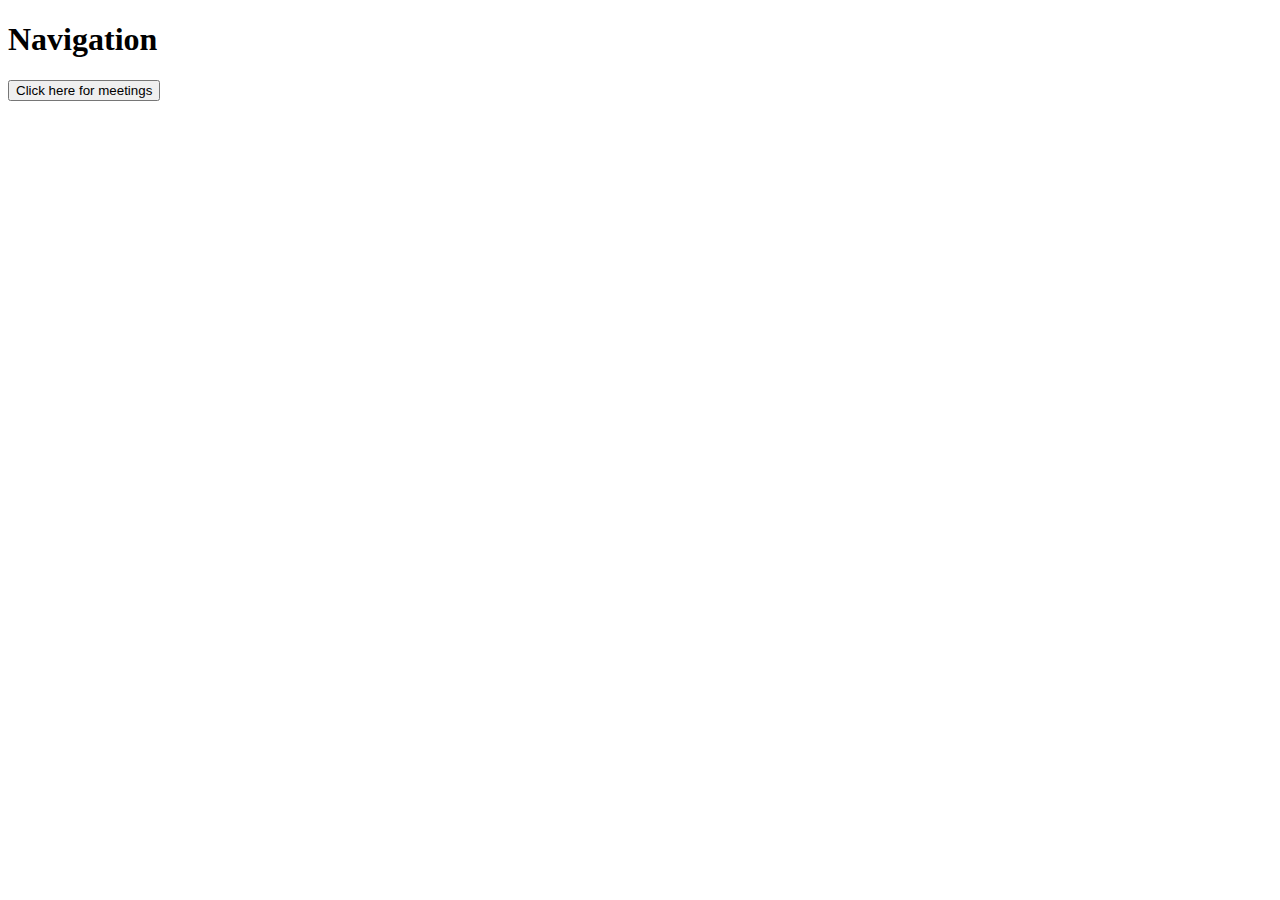
<file: 2023-02-14 (2)/index.html>
<!DOCTYPE html>
<html lang="en">
<head>
    <meta charset="UTF-8">
    <meta http-equiv="X-UA-Compatible" content="IE=edge">
    <meta name="viewport" content="width=device-width, initial-scale=1.0">
    <title>Länkar</title>
</head>

<body>
    <h1>Navigation</h1>
   <form action="/index2.html">
   <button type="submit">Click here for meetings</button>
   </form>
    
</body>
</html>
</file>
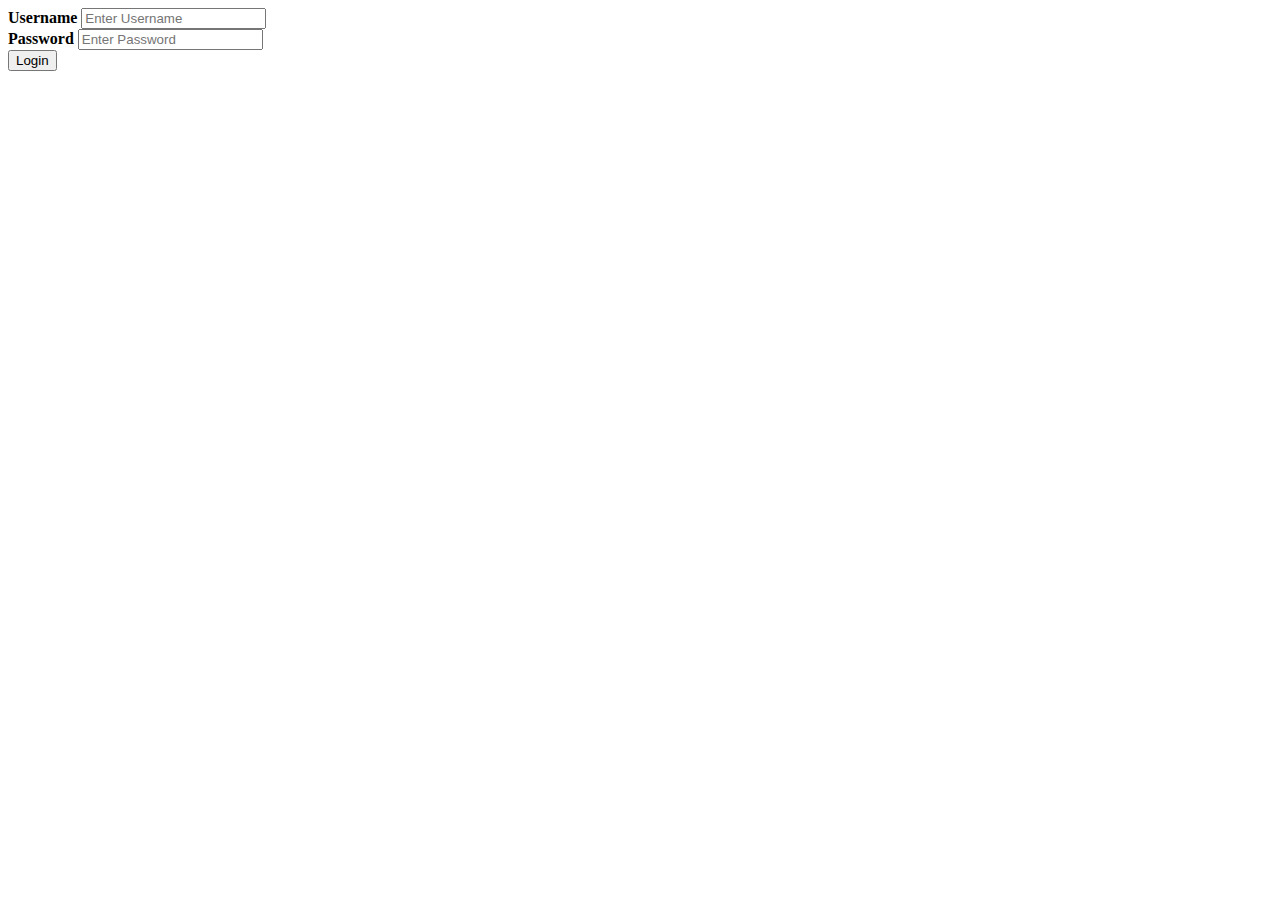
<file: 2023-02-14 (3)/index.html>
<!DOCTYPE html>
<html lang="en">
<head>
    <meta charset="UTF-8">
    <meta http-equiv="X-UA-Compatible" content="IE=edge">
    <meta name="viewport" content="width=device-width, initial-scale=1.0">
    <title>Inlogg</title>
</head>
<body>
    <div class="container">
        <label for="uname"><b>Username</b></label>
        <input type="text" placeholder="Enter Username" name="uname" required>
    <br>
        <label for="psw"><b>Password</b></label>
        <input type="password" placeholder="Enter Password" name="psw" required>
        <br>
        <input type="button" value="Login">
</body>
</html>
</file>
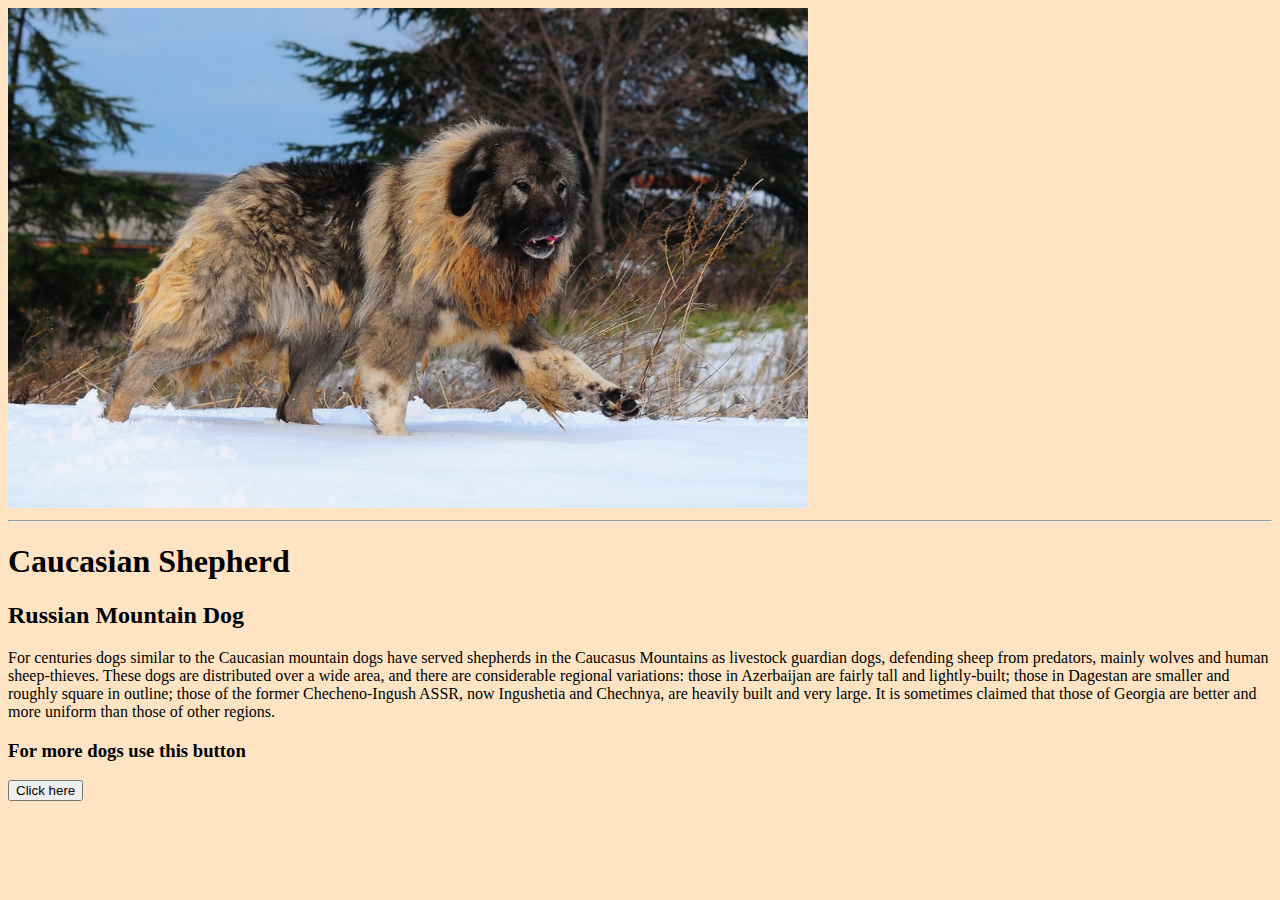
<file: 2023-02-14 (5)/index.html>
<!DOCTYPE html>
<html lang="en">
<head>
    <meta charset="UTF-8">
    <meta http-equiv="X-UA-Compatible" content="IE=edge">
    <meta name="viewport" content="width=device-width, initial-scale=1.0">
    <title>Caucasian Shepherd</title>
</head>
<link rel="shortcut icon" type="image/png" href="favicon_io/favicon-16x16.png">

<body>
    <img src="Caucasian-Shepherd-Dog.jpeg" width="800px" height="500px" alt="Dog1">
<hr>
<h1><strong>Caucasian Shepherd </strong></h1>
<h2>Russian Mountain Dog</h2>
<p> For centuries dogs similar to the Caucasian mountain dogs have served 
    shepherds in the Caucasus Mountains as livestock guardian dogs,
    defending sheep from predators, mainly wolves and human sheep-thieves.
    These dogs are distributed over a wide area, and there are considerable regional variations:
    those in Azerbaijan are fairly tall and lightly-built; those in Dagestan are smaller and roughly square in outline; 
    those of the former Checheno-Ingush ASSR, now Ingushetia and Chechnya, are heavily built and very large.
    It is sometimes claimed that those of Georgia are better and more uniform than those of other regions.

</p>
<body style="background-color: bisque;"></body>

<h3>For more dogs use this button </h3>
<a href="index2.html"> <button> Click here</button></a>

    
</body>
</html>
</file>
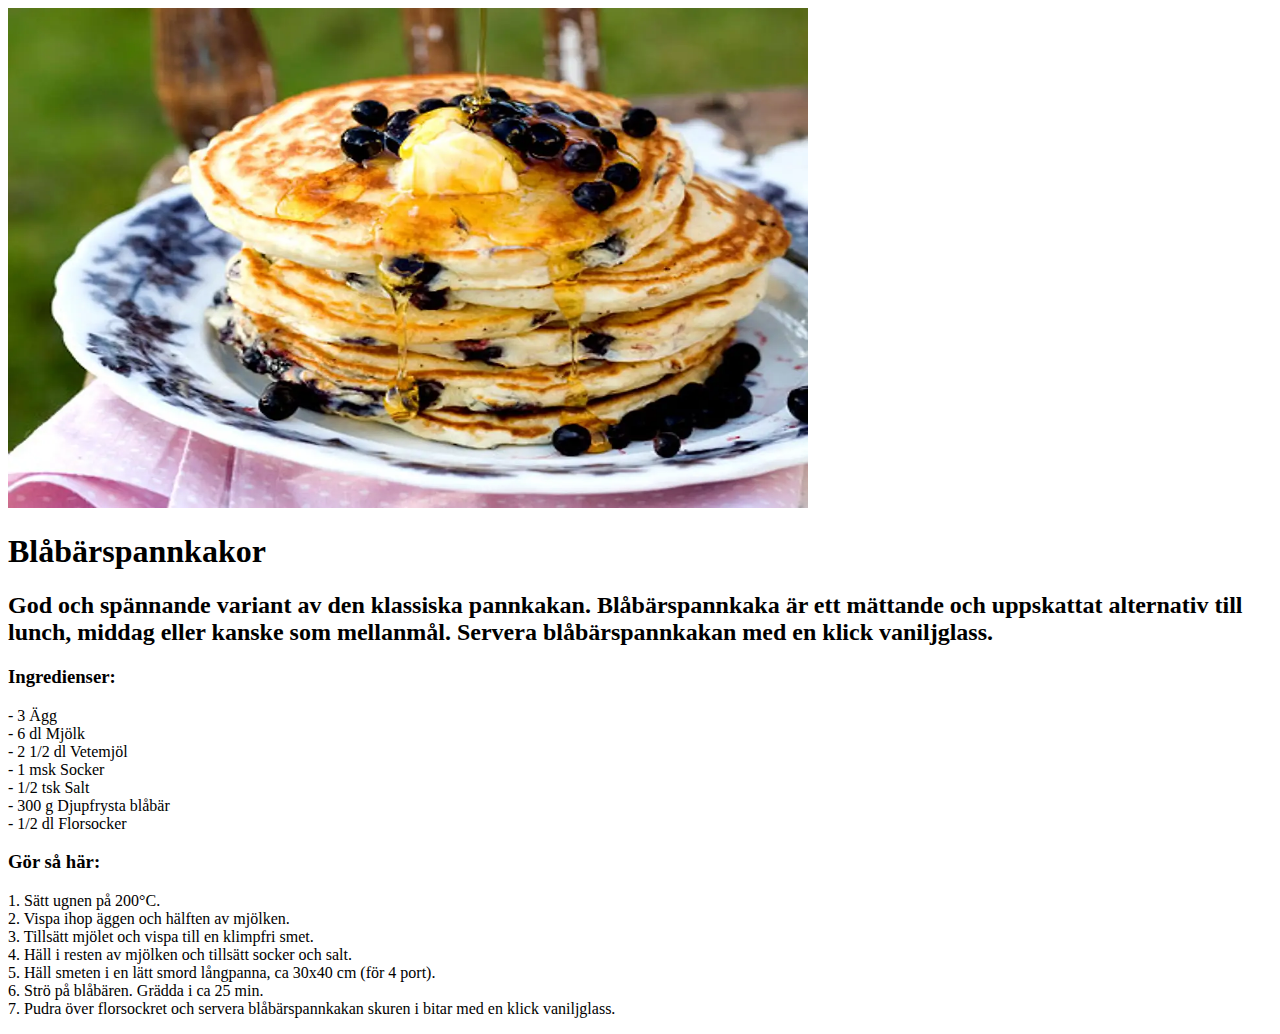
<file: 2023-02-14/index.html>
<!DOCTYPE html>
<html lang="en">
<head>
    <meta charset="UTF-8">
    <meta http-equiv="X-UA-Compatible" content="IE=edge">
    <meta name="viewport" content="width=device-width, initial-scale=1.0">
    <title>Blåbärspannkakor</title>
</head>
<link rel="stylesheet" href="style.css">
<body>
    <img src="amerikanska-pannkakor-med-blabar.jpg.webp"amerikanska-pannkakor-med-blabar">
     <h1>Blåbärspannkakor</h1>
     <h2>God och spännande variant av den klassiska pannkakan. Blåbärspannkaka är ett mättande och uppskattat alternativ till lunch, middag eller kanske som mellanmål. Servera blåbärspannkakan med en klick vaniljglass.
    </h2> 
    <p> </p>

<h3><strong>Ingredienser:</strong></h3>
<p>- 3 Ägg <br>
    - 6 dl Mjölk <br>
    - 2 1/2 dl Vetemjöl <br>
    - 1 msk Socker <br>
    - 1/2 tsk Salt <br>
    - 300 g Djupfrysta blåbär <br>
    - 1/2 dl Florsocker




</p>


    
<h3> <strong> Gör så här:</strong></h3>
<p> 1. Sätt ugnen på 200°C. <br>
    2. Vispa ihop äggen och hälften av mjölken. <br>
    3. Tillsätt mjölet och vispa till en klimpfri smet. <br>
    4. Häll i resten av mjölken och tillsätt socker och salt. <br>
    5. Häll smeten i en lätt smord långpanna, ca 30x40 cm (för 4 port). <br>
    6. Strö på blåbären. Grädda i ca 25 min. <br>
    7. Pudra över florsockret och servera blåbärspannkakan skuren i bitar med en klick vaniljglass.
     </p>

</body>
</html>
</file>
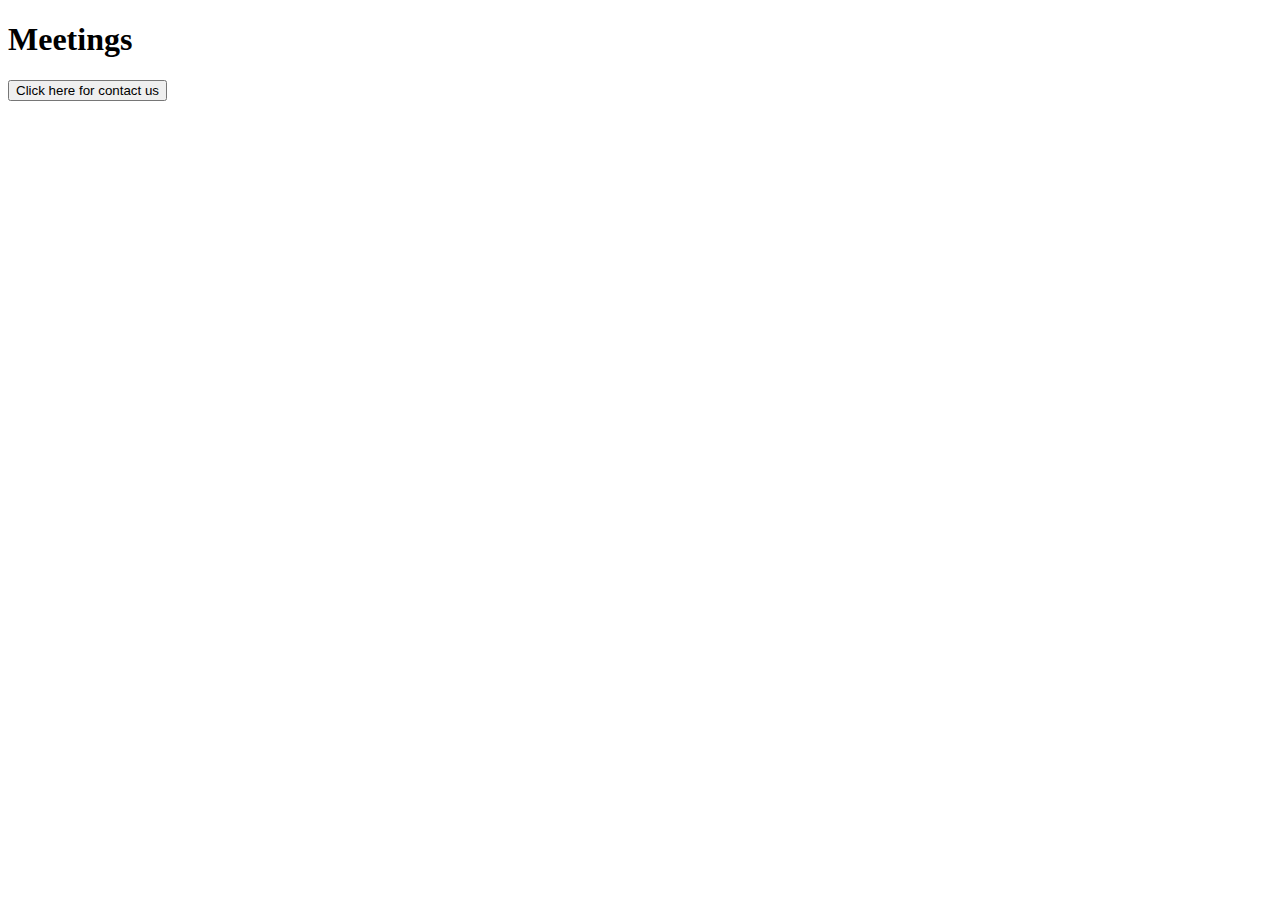
<file: 2023-02-14 (2)/index2.html>
<!DOCTYPE html>
<html lang="en">
<head>
    <meta charset="UTF-8">
    <meta http-equiv="X-UA-Compatible" content="IE=edge">
    <meta name="viewport" content="width=device-width, initial-scale=1.0">
    <title>Document</title>
</head>

<body>
    <h1>Meetings</h1>
<form action="/index3.html">
    <button type="submit">Click here for contact us</button>
</form>
</body>
</html>
</file>
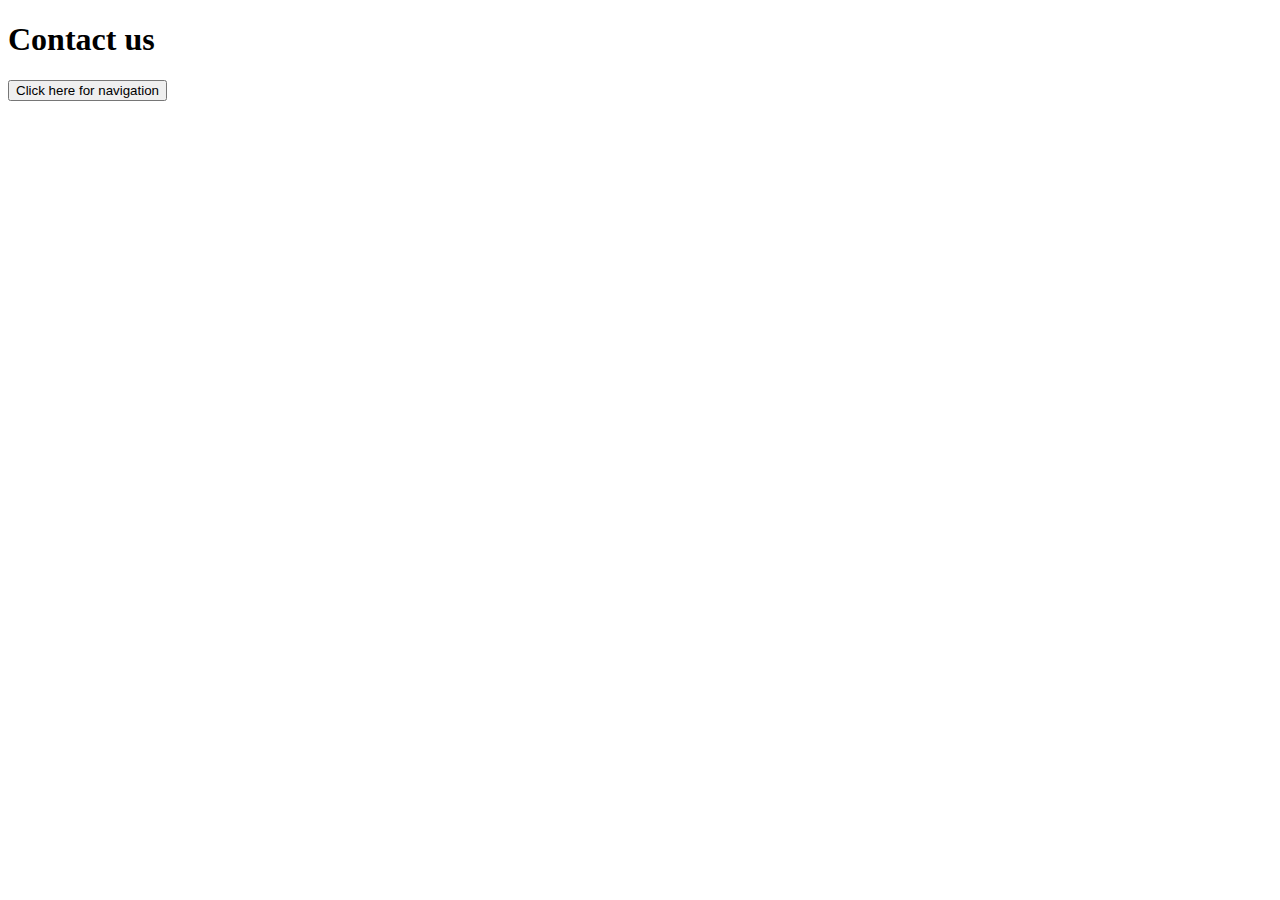
<file: 2023-02-14 (2)/index3.html>
<!DOCTYPE html>
<html lang="en">
<head>
    <meta charset="UTF-8">
    <meta http-equiv="X-UA-Compatible" content="IE=edge">
    <meta name="viewport" content="width=device-width, initial-scale=1.0">
    <title>Document</title>
</head>
<body>
    <h1>Contact us</h1>
    <form action="index.html">
        <button type="submit">Click here for navigation</button>
    </form>
</body>
</html>
</file>
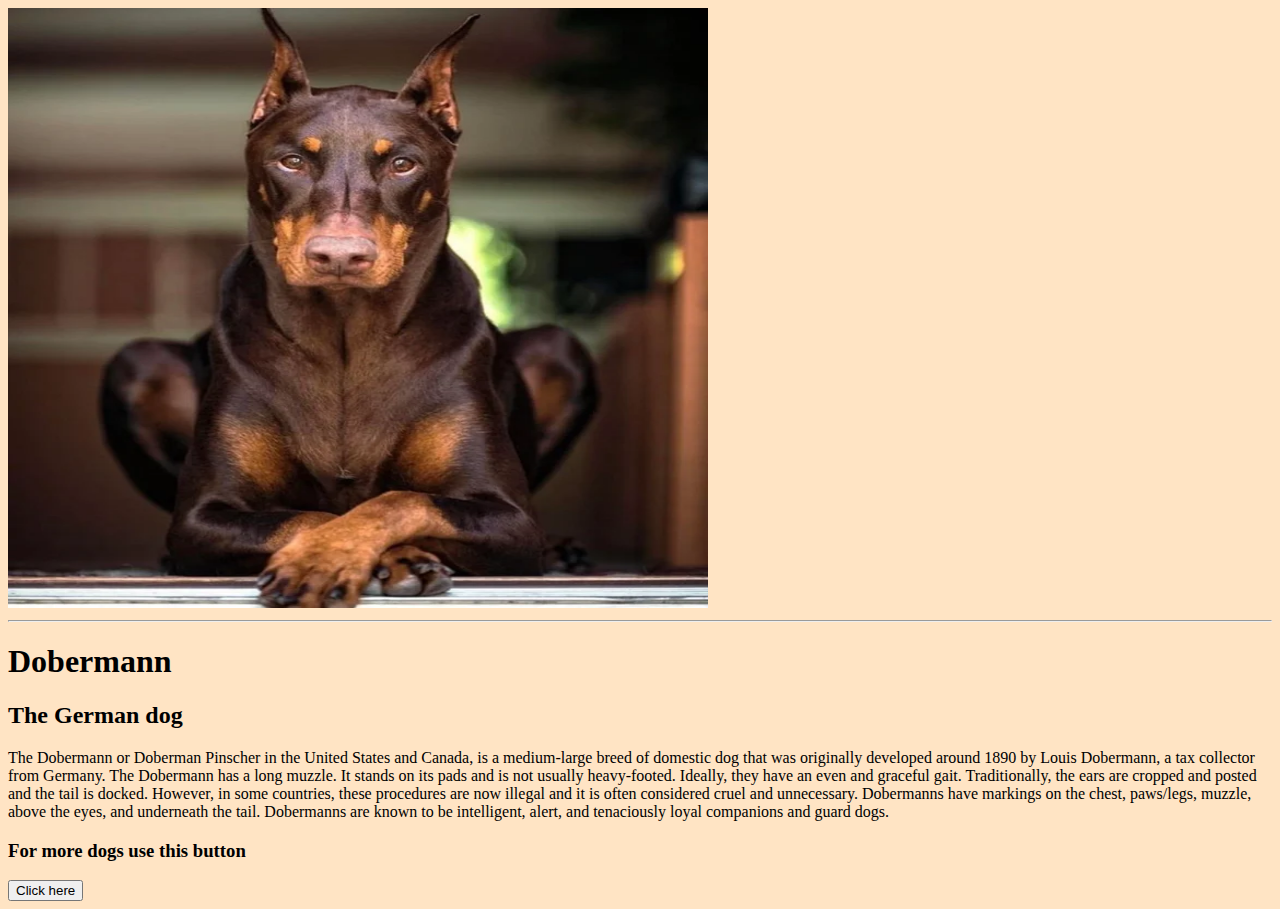
<file: 2023-02-14 (5)/index2.html>
<!DOCTYPE html>
<html lang="en">
<head>
    <meta charset="UTF-8">
    <meta http-equiv="X-UA-Compatible" content="IE=edge">
    <meta name="viewport" content="width=device-width, initial-scale=1.0">
    <title>Dobber</title>
</head>

<link rel="shortcut icon" type="image/png" href="favicon_io/favicon-16x16.png">

<body>
    <img src="dobber.webp" width="700px" height="600px" alt="dobber">
    <body style="background-color: bisque;"></body>
    <hr>
    <h1><strong>Dobermann</strong></h1>
    <h2>The German dog</h2>
    <p>The Dobermann or Doberman Pinscher in the United States and Canada, 
    is a medium-large breed of domestic dog that was originally developed around 1890 by Louis Dobermann,
     a tax collector from Germany. The Dobermann has a long muzzle. It stands on its pads and is not usually
      heavy-footed. Ideally, they have an even and graceful gait. Traditionally, the ears are cropped and posted
       and the tail is docked. However, in some countries, these procedures are now illegal and it is often considered 
        cruel and unnecessary. Dobermanns have markings on the chest, paws/legs, muzzle, above the eyes, and underneath the tail.
     Dobermanns are known to be intelligent, alert, and tenaciously loyal companions and guard dogs.


    </p>
    <h3>For more dogs use this button </h3>
<a href="index3.html"> <button> Click here</button></a>
</body>
</html>
</file>
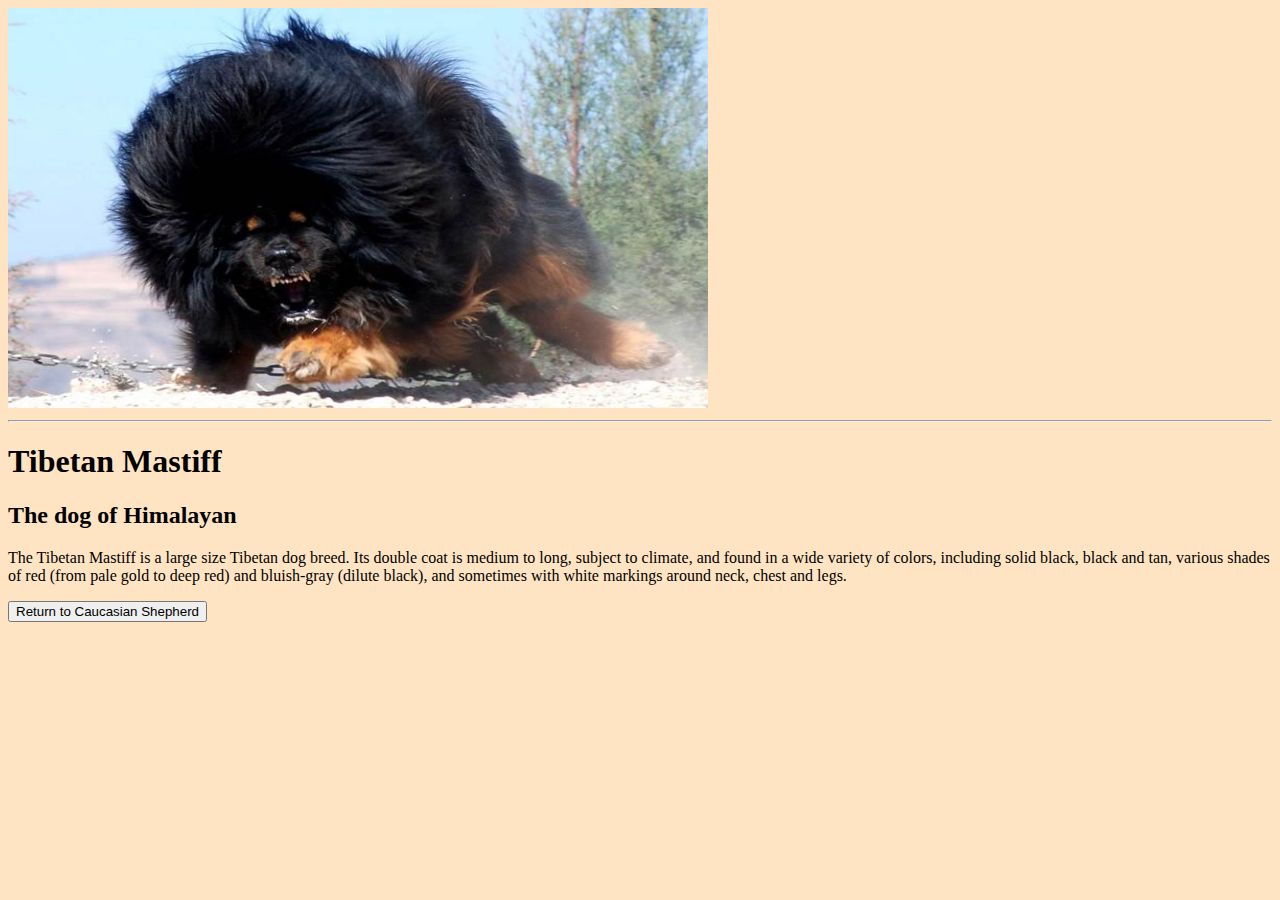
<file: 2023-02-14 (5)/index3.html>
<!DOCTYPE html>
<html lang="en">
<head>
    <meta charset="UTF-8">
    <meta http-equiv="X-UA-Compatible" content="IE=edge">
    <meta name="viewport" content="width=device-width, initial-scale=1.0">
    <title>Tibetan Mastiff</title>
</head>
<link rel="shortcut icon" type="image/png" href="favicon_io/favicon-16x16.png">

<body>
    <img src="Tibetan-Mastiff.jpeg" width="700px" height="400px" alt="Mastiff">
    <body style="background-color: bisque;"></body>
    <hr>
    <h1><strong>Tibetan Mastiff</strong></h1>
    <h2>The dog of Himalayan</h2>
    <p>
        The Tibetan Mastiff is a large size Tibetan dog breed. Its double coat is medium to long,
         subject to climate, and found in a wide variety of colors, including solid black, black and tan, 
         various shades of red (from pale gold to deep red) and bluish-gray (dilute black), and sometimes
          with white markings around neck, chest and legs.

    </p>
   
    <a href="index.html"> <button> Return to Caucasian Shepherd</button></a>
    
</body>
</html>
</file>
<file: 2023-02-14/style.css>
img {
    width: 800px;
    height: 500px;
    
}
</file>
